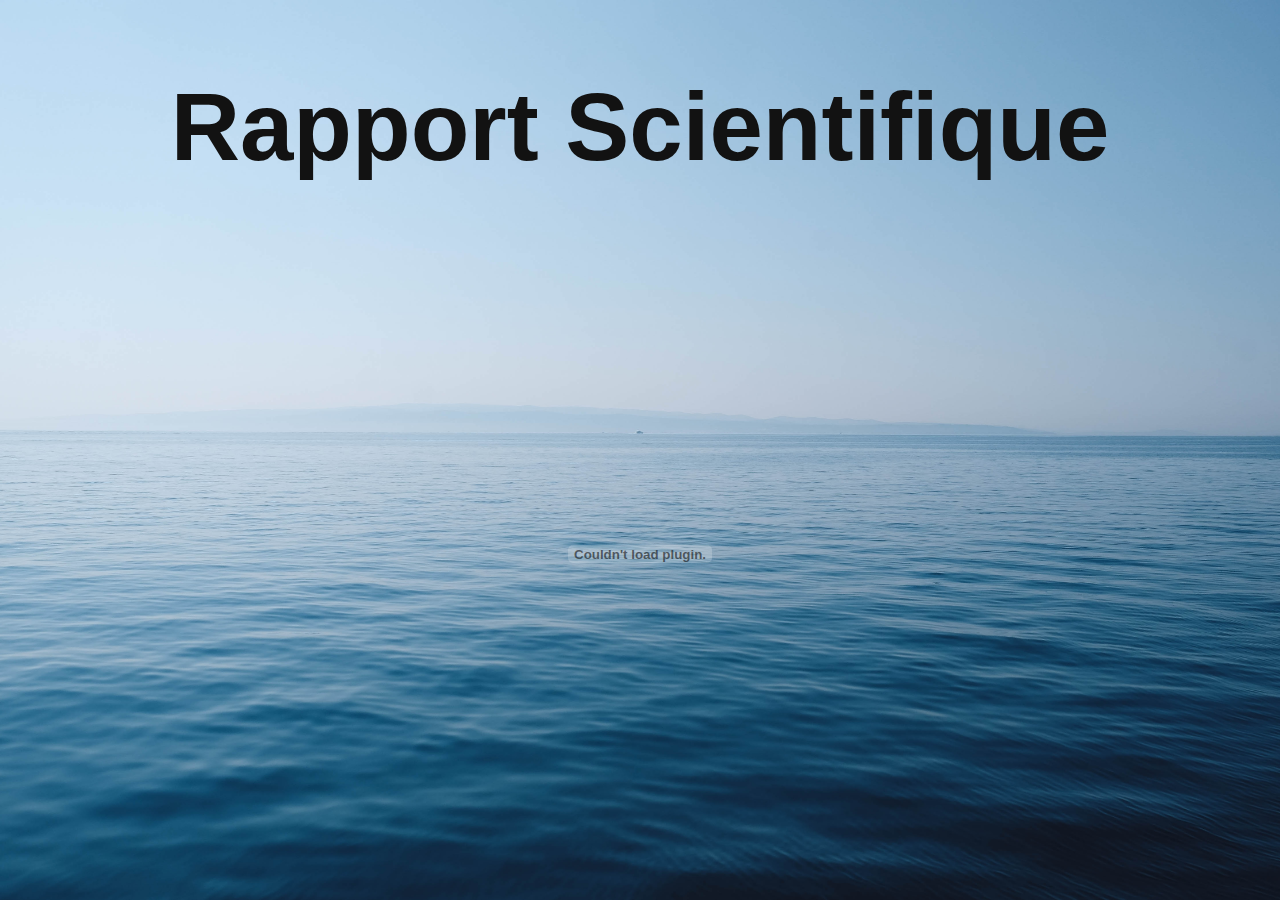
<file: rapport_scientifique.html>
<!DOCTYPE html>
<html lang="fr">

<head>
  <meta charset="utf-8" />
  <meta name="viewport" content="width=device-width, initial-scale=1.0" />
  <title>Rapport Scientifique</title>
  <link rel="stylesheet" href="style.css"/>
</head>

<body>
  <h1>Rapport Scientifique</h1>
  <embed src="src/rapport_scientifique.pdf" type="application/pdf" width="100%" height="600px" />
</body>

</html>
</file>
<file: style.css>
* {
  box-sizing: border-box;
  padding: 0;
  margin: 0;
}

:root {
  --purple: hsl(240, 80%, 89%);
  --pink: hsl(0, 59%, 94%);
  --light-bg: hsl(204, 37%, 92%);
  --light-gray-bg: hsl(0, 0%, 94%);
  --white: hsl(0, 0%, 100%);
  --dark: hsl(0, 0%, 7%);
  --text-gray: hsl(0, 0%, 30%);
}

body {
  background: var(--light-bg);
  font-family: "Space Grotesk", sans-serif;
  color: var(--dark);

  /* background image */
  background-image: url('src/seabg.jpg');
  background-size: cover;
  background-position: center;
  background-repeat: no-repeat;
  background-attachment: fixed; /* ou scroll */
}

h1 {
  font-size: 6em;
  text-align: center;
  color: var(--dark);
  margin: 8vh 0;
}


h3 {
  font-size: 1.5em;
  font-weight: 700;
}

.description {
  white-space: wrap;
}

a {
  text-decoration: none;
  color: inherit;
}

.wrap {
  display: flex;
  justify-content: space-around;
  align-items: stretch;
  width: 100%;
  gap: 24px;
  padding: 24px;
  flex-wrap: wrap;
}

.box {
  display: flex;
  flex-direction: column;
  flex-basis: 100%;
  position: relative;
  padding: 24px;
  background: #fff;
}

.box-top {
  display: flex;
  flex-direction: column;
  position: relative;
  gap: 12px;
  margin-bottom: 36px;
}

.box-image {
  width: 100%;
  height: 250px;
  object-fit: cover;
  object-position: 50% 20%;
}

.user-follow-info {
  color: hsl(0, 0%, 60%);
}

.button {
  display: block;
  justify-content: center;
  align-items: center;
  text-align: center;
  margin-top: auto;
  padding: 16px;
  color: #000;
  background: transparent;
  box-shadow: 0px 0px 0px 1px black inset;
  transition: background 0.4s ease;
}

.button:hover {
  background: var(--purple);
}

.fill-one {
  background: var(--light-bg);
}

.fill-two {
  background: var(--pink);
}

/* RESPONSIVE QUERIES */

@media (min-width: 320px) {
  .title-flex {
    display: flex;
    flex-direction: column;
    justify-content: flex-start;
    align-items: start;
  }
  .user-follow-info {
    margin-top: 6px;
  }
}

@media (min-width: 460px) {
  .title-flex {
    display: flex;
    flex-direction: row;
    justify-content: space-around;
    align-items: start;
  }
  .user-follow-info {
    margin-top: 6px;
  }
}

@media (min-width: 640px) {
  .box {
    flex-basis: calc(50% - 12px);
  }
  .title-flex {
    display: flex;
    flex-direction: column;
    justify-content: flex-start;
    align-items: start;
  }
  .user-follow-info {
    margin-top: 6px;
  }
}

@media (min-width: 840px) {
  .title-flex {
    display: flex;
    flex-direction: row;
    justify-content: space-between;
    align-items: start;
  }
  .user-follow-info {
    margin-top: 6px;
  }
}

@media (min-width: 1024px) {
  .box {
    flex-basis: calc(33.3% - 16px);
  }
  .title-flex {
    display: flex;
    flex-direction: column;
    justify-content: flex-start;
    align-items: start;
  }
  .user-follow-info {
    margin-top: 6px;
  }
}

@media (min-width: 1100px) {
  .box {
    flex-basis: calc(25% - 18px);
  }
}
</file>
